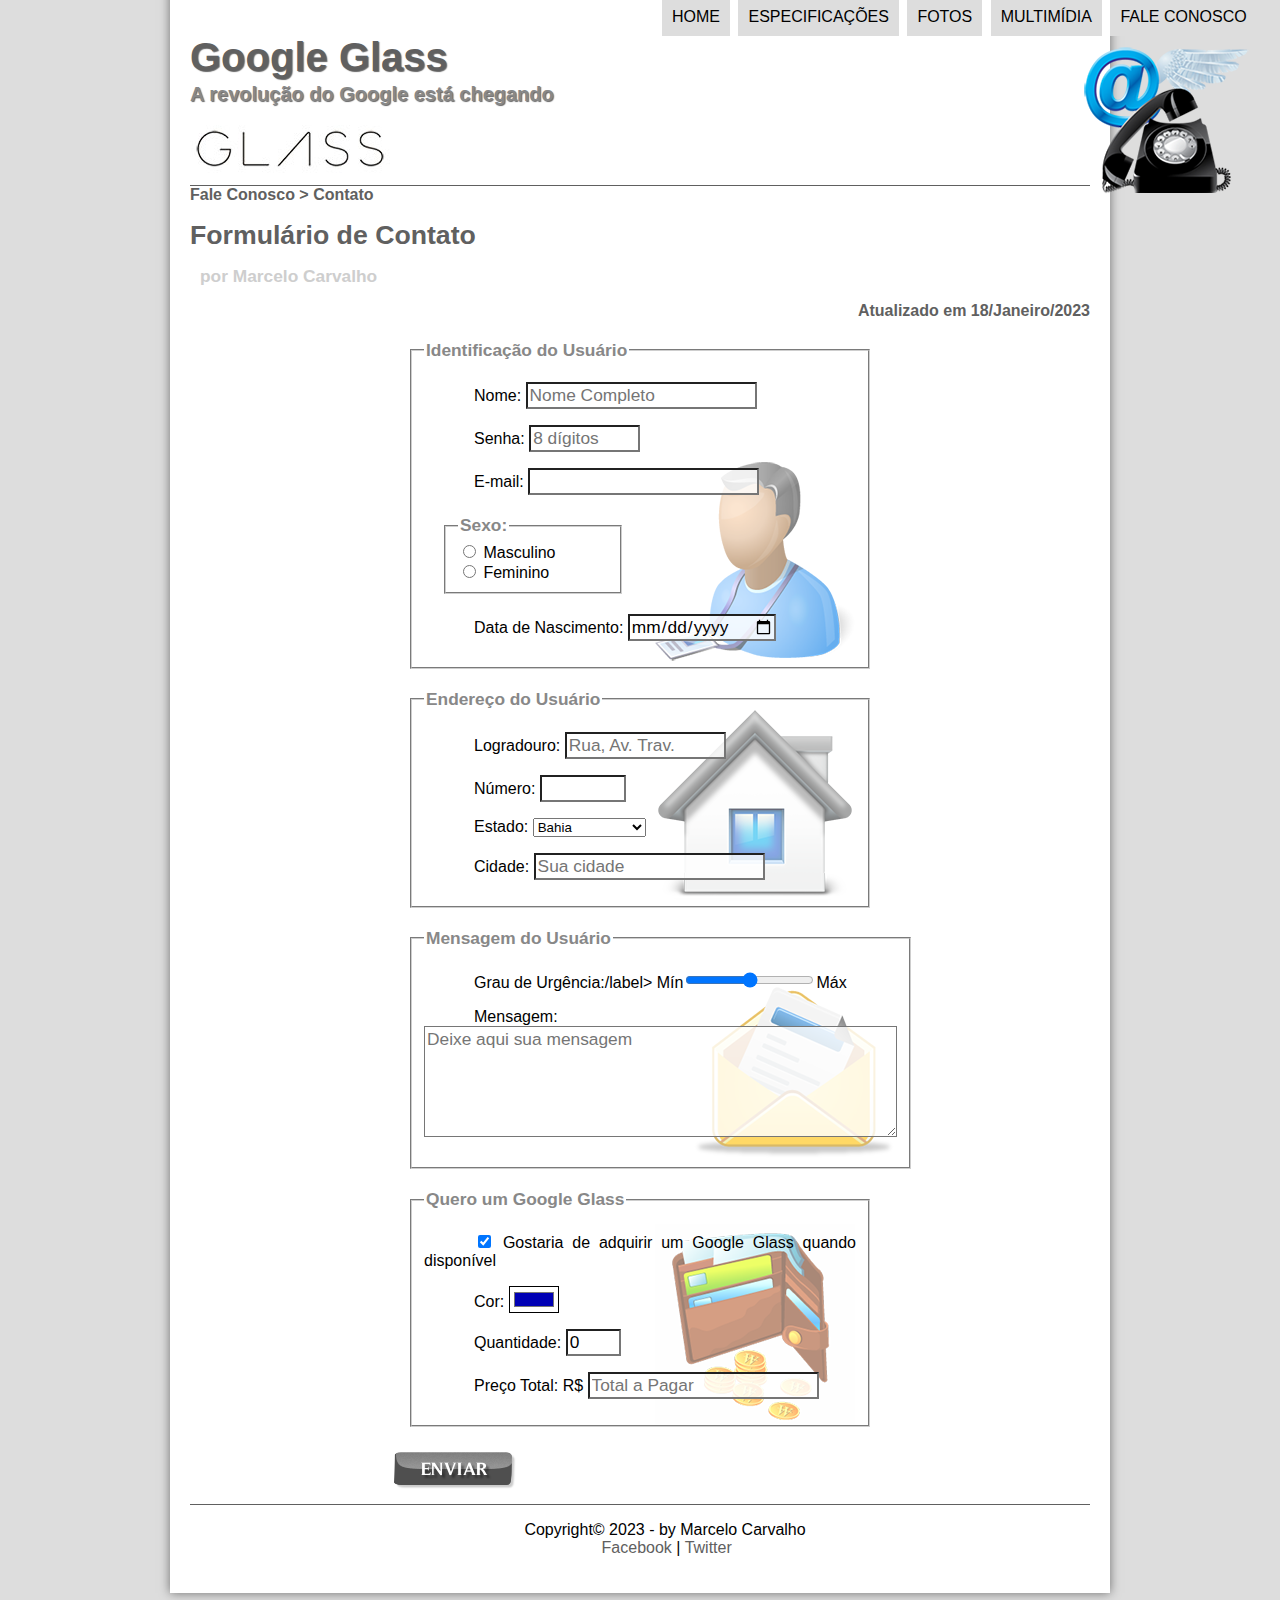
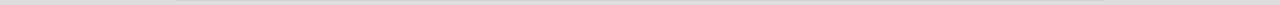
<file: fale-conosco.html>
<!DOCTYPE html>
<html lang="pt-br">
<head>
    <meta charset="UTF-8">
    <meta http-equiv="X-UA-Compatible" content="IE=edge">
    <meta name="viewport" content="width=device-width, initial-scale=1.0">
    <title>Tudo sobre Google Glass</title>
    <link rel="stylesheet" href="_css/estilo.css"/>
    <link rel="stylesheet" href="_css/form.css"/>

</head>
<script src="_javascript/funcoes.js"></script>
<script>
    function calc_total() {
        var qtd = parseInt(document.getElementById('cQtd').value);
        tot = qtd * 1500;
        document.getElementById('cTot').value = tot;

    }

</script>
<body>
  <div id="interface"> 
    <header id="cabecalho">
    <hgroup>
    <h1>Google Glass</h1>
    <h2>A revolução do Google está chegando</h2>
    </hgroup>

    <img id="icone" src="_imagens/contato.png">
<nav id="menu">
    <h1>Menu Principal</h1>
    <ul type="disc">
    <li onmouseover="mudaFoto('_imagens/home.png')" onmouseout="mudaFoto('_imagens/contato.png')"><a href="index.html">Home</a></li>
    <li onmouseover="mudaFoto('_imagens/especificacoes.png')" onmouseout="mudaFoto('_imagens/contato.png')"><a href="specs.html">Especificações</a></li>
    <li onmouseover="mudaFoto('_imagens/fotos.png')" onmouseout="mudaFoto('_imagens/contato.png')"><a href="fotos.html">Fotos</a></li>
    <li onmouseover="mudaFoto('_imagens/multimidia.png')" onmouseout="mudaFoto('_imagens/contato.png')"><a href="multimidia.html">Multimídia</a></li>
    <li onmouseover="mudaFoto('_imagens/contato.png')" onmouseout="mudaFoto('_imagens/contato.png')"><a href="fale-conosco.html">Fale conosco</a></li>
</ul>
</nav>
    </header>
    <section id="corpo-full">
        <article id="noticia-principal">
            <header id="cabecalho-artigo">
    <hgroup>
    <h3>Fale Conosco > Contato</h3>
    <h1>Formulário de Contato</h1>
    <h2>por Marcelo Carvalho</h2>
    <h3 class="direita">Atualizado em 18/Janeiro/2023</h3>
    </hgroup>
            </header>

          </article>
    </section> 

    <form method="post" id="fContato" action="mailto:colocar email" oninput="calc_total();">

        <fieldset id="identificacao">
   <legend>Identificação do Usuário</legend> 
       <p><label for="cNome">Nome:</label> <input type="text" name="tNome" id="cNome" size="20" maxlength="30" placeholder="Nome Completo" ></p> 
       <p><label for="tSenha">Senha:</label> <input type="password" name="tSenha" id="tSenha" placeholder="8 dígitos" size="8" max="8"></p> 
       <p><label for="tEmail">E-mail:</label> <input type="email" name="tEmail" id="tEmail" size="20" maxlength="40"></p> 
       <fieldset id="sexo"><legend>Sexo:</legend>
        <input type="radio" name="tSexo" id="cMasc"><label for="cMasc"> Masculino</label><br>
        <input type="radio" name="tSexo" id="cFEm"><label for="cFEm"> Feminino</label>
    </fieldset>
        <p><label for="cNasc">Data de Nascimento:</label> <input type="date" name="tNasc" id="cNasc"></p> 
</fieldset>

<fieldset id="endereco">
    <legend>Endereço do Usuário</legend>
    <p><label for="cRua">Logradouro:</label> <input type="text" name="tRua" id="cRua" size="13" maxlength="80" placeholder="Rua, Av. Trav."></p>
    <p><label for="cNum">Número:</label> <input type="number" name="tNum" id="cNum" min="0" max="9999"></p>
    <p><label for="cEst">Estado:</label> 
    <select name="tEst" id="cEst">
        <OPtgroup label="Região Nordeste">
        <option value="BA">Bahia</option>
        <option value="PE">Pernambuco</option>
        <option value="AL">Alagoas</option>
    </OPtgroup>
    </select></p>
    <p>Cidade:
    <input type="text" name="tCid" id="cCid" maxlength="40" size="20" placeholder="Sua cidade" list="cidades"></p>
    <datalist id="cidades">
    <option value="Salvador"></option>
    <option value="Feira de Santana"></option>
    <option value="Alagoinhas"></option>
    </datalist>
</fieldset>

<fieldset id="mensagem">
    <legend>Mensagem do Usuário</legend>
    <p><label for="cUrg">Grau de Urgência:/label></label>
    Mín<input type="range" name="tUrg" id="cUrg" min="0" max="10">Máx</p>
    <p><label for="cMsg">Mensagem:</label><textarea name="tMsg" id="cMsg" cols="45" rows="5" placeholder="Deixe aqui sua mensagem"></textarea> </p>
</fieldset>

<fieldset id="pedido">
    <legend>Quero um Google Glass</legend>
    <p><input type="checkbox" name="tPed" id="cPed" checked/>
        <label for="cPed">Gostaria de adquirir um Google Glass quando disponível</label></p>
    <p><label for="cCor">Cor:</label>
    <input type="color" name="tCor" id="cCor" value="#0000B5"></p>
    <p><label for="cQtd">Quantidade:</label>
        <input type="number" name="tQtd" id="cQtd" min="0" max="5" value="0"></p>
    <p><label for="cTot">Preço Total: R$</label>
    <input type="text" name="tTot" id="cTot" placeholder="Total a Pagar" readonly> </p>
</fieldset>

<input type="image" name="tEnviar" src="_imagens/botao-enviar.png">

</form>

<footer id="rodape">
    <p>Copyright&copy 2023 - by Marcelo Carvalho<br>
        &nbsp;&nbsp;&nbsp;&nbsp;&nbsp;&nbsp;&nbsp;&nbsp;&nbsp;&nbsp;&nbsp;&nbsp;<a href="http://facebook.com/cursoemvideo" target="_blank">Facebook</a> | <a href="http://twiter.com/cursoemvideo" target="_blank">Twitter</a></p>
        </footer>
    </div> 
    </body>
    </html>
</file>
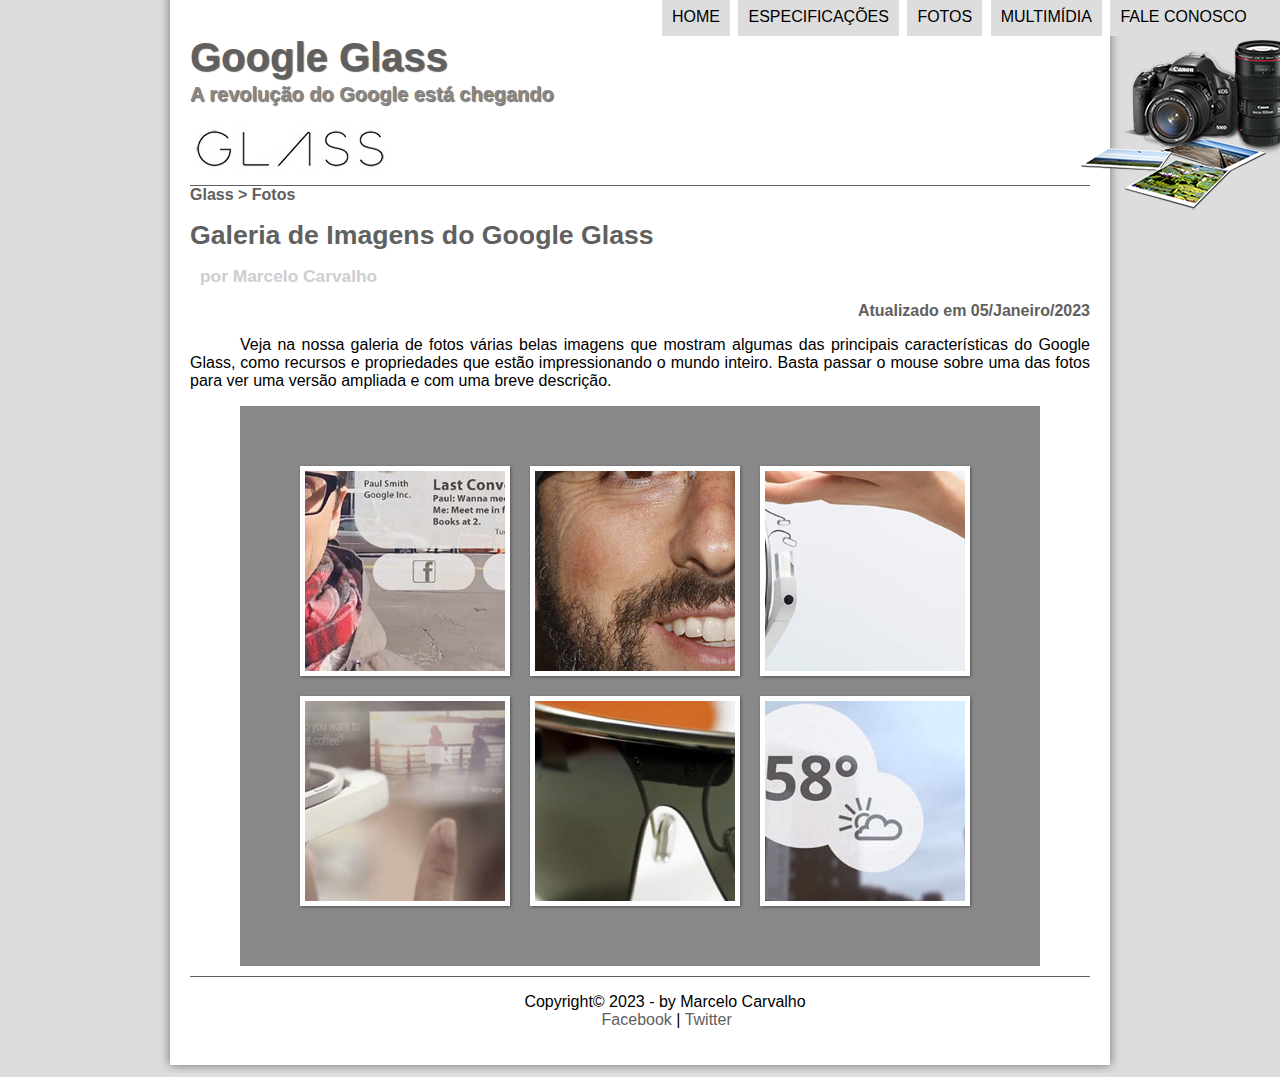
<file: fotos.html>
<!DOCTYPE html>
<html lang="pt-br">
<head>
    <meta charset="UTF-8">
    <meta http-equiv="X-UA-Compatible" content="IE=edge">
    <meta name="viewport" content="width=device-width, initial-scale=1.0">
    <title>Tudo sobre Google Glass</title>
    <link rel="stylesheet" href="_css/estilo.css"/>
    <link rel="stylesheet" href="_css/fotos.css"/>

</head>
<script src="_javascript/funcoes.js"></script>
<body>
  <div id="interface"> 
    <header id="cabecalho">
    <hgroup>
    <h1>Google Glass</h1>
    <h2>A revolução do Google está chegando</h2>
    </hgroup>

    <img id="icone" src="_imagens/fotos.png">
<nav id="menu">
    <h1>Menu Principal</h1>
    <ul type="disc">
    <li onmouseover="mudaFoto('_imagens/home.png')" onmouseout="mudaFoto('_imagens/fotos.png')"><a href="index.html">Home</a></li>
    <li onmouseover="mudaFoto('_imagens/especificacoes.png')" onmouseout="mudaFoto('_imagens/fotos.png')"><a href="specs.html">Especificações</a></li>
    <li onmouseover="mudaFoto('_imagens/fotos.png')" onmouseout="mudaFoto('_imagens/fotos.png')"><a href="fotos.html">Fotos</a></li>
    <li onmouseover="mudaFoto('_imagens/multimidia.png')" onmouseout="mudaFoto('_imagens/fotos.png')"><a href="multimidia.html">Multimídia</a></li>
    <li onmouseover="mudaFoto('_imagens/contato.png')" onmouseout="mudaFoto('_imagens/fotos.png')"><a href="fale-conosco.html">Fale conosco</a></li>
</ul>
</nav>
    </header>
   <section id="corpo-full">
    <article id="noticia-principal">
        <header id="cabecalho-artigo">
<hgroup>
<h3>Glass > Fotos</h3>
<h1>Galeria de Imagens do Google Glass</h1>
<h2>por Marcelo Carvalho</h2>
<h3 class="direita">Atualizado em 05/Janeiro/2023</h3>
</hgroup>
        </header>


       <p>Veja na nossa galeria de fotos várias belas imagens que mostram algumas das principais características do Google Glass, como recursos e propriedades que estão impressionando o mundo inteiro. Basta passar o mouse sobre uma das fotos para ver uma versão ampliada e com uma breve descrição.</p>

       <ul id="album-fotos">
            <li id="foto01"><span> Agenda e lembretes</span></li> 
            <li id="foto02"><span>Sergey Brin usando o Glass</span></li> 
            <li id="foto03"><span>Leve e compacto</span></li> 
            <li id="foto04"><span>Sensação de uma tela de 50"</span></li> 
            <li id="foto05"><span>Vários tipos de lente</span></li> 
            <li id="foto06"><span>Informações importantes</span></li> 
        </ul>

</article>
</section> 

<footer id="rodape">
<p>Copyright&copy 2023 - by Marcelo Carvalho<br>
    &nbsp;&nbsp;&nbsp;&nbsp;&nbsp;&nbsp;&nbsp;&nbsp;&nbsp;&nbsp;&nbsp;&nbsp;<a href="http://facebook.com/cursoemvideo" target="_blank">Facebook</a> | <a href="http://twiter.com/cursoemvideo" target="_blank">Twitter</a></p>
    </footer>
</div> 
</body>
</html>
</file>
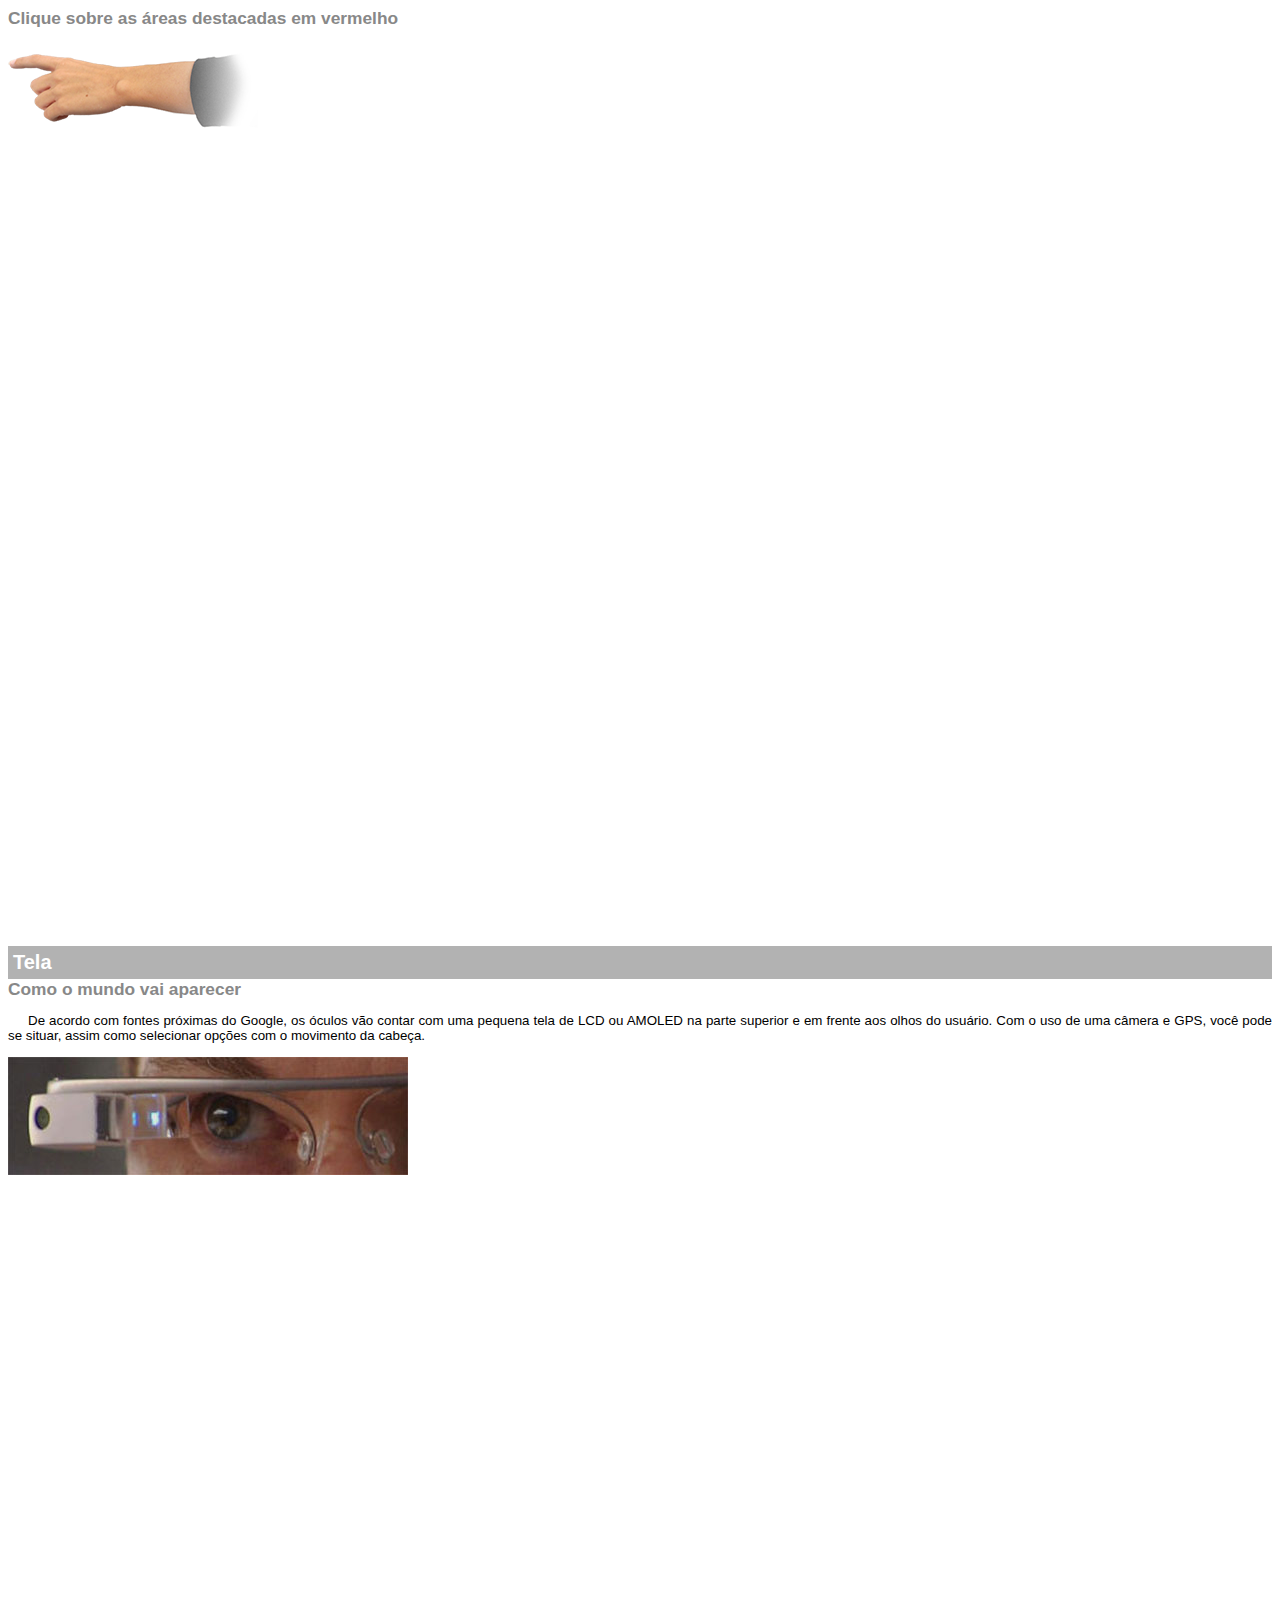
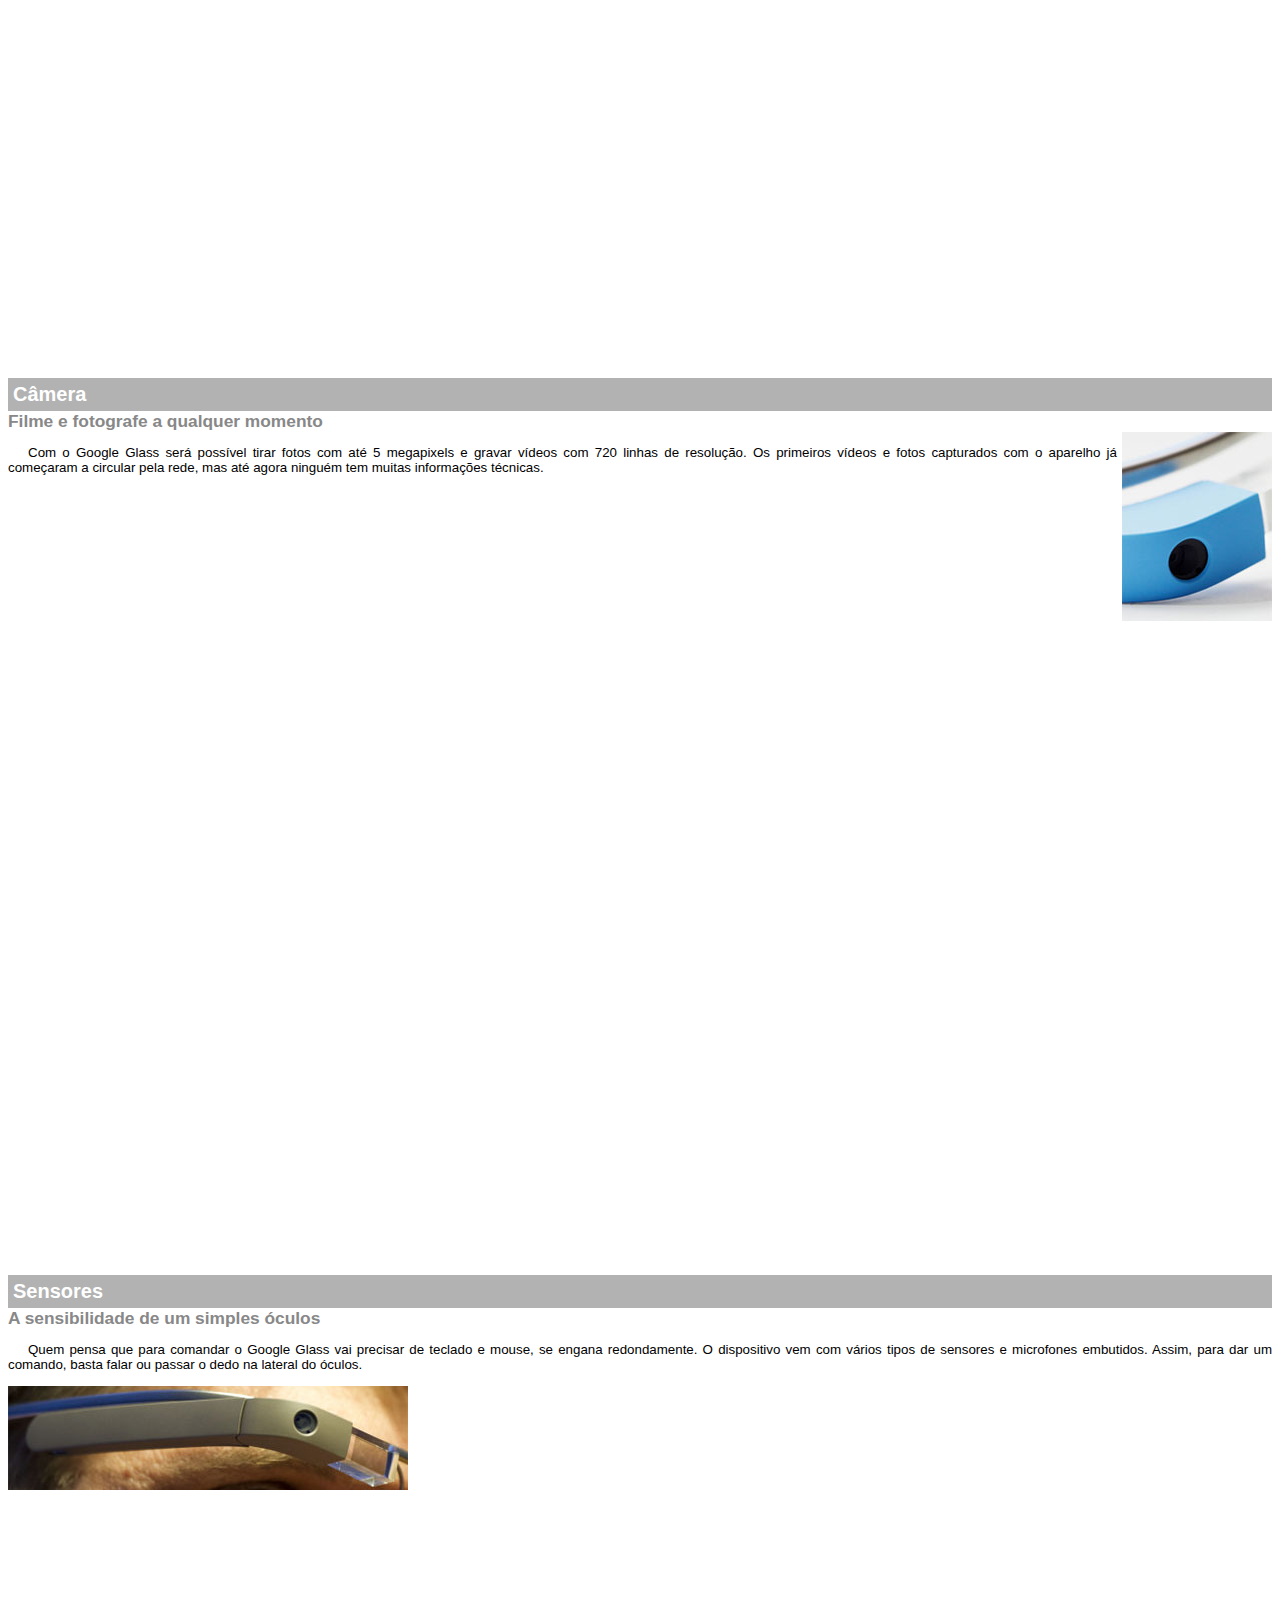
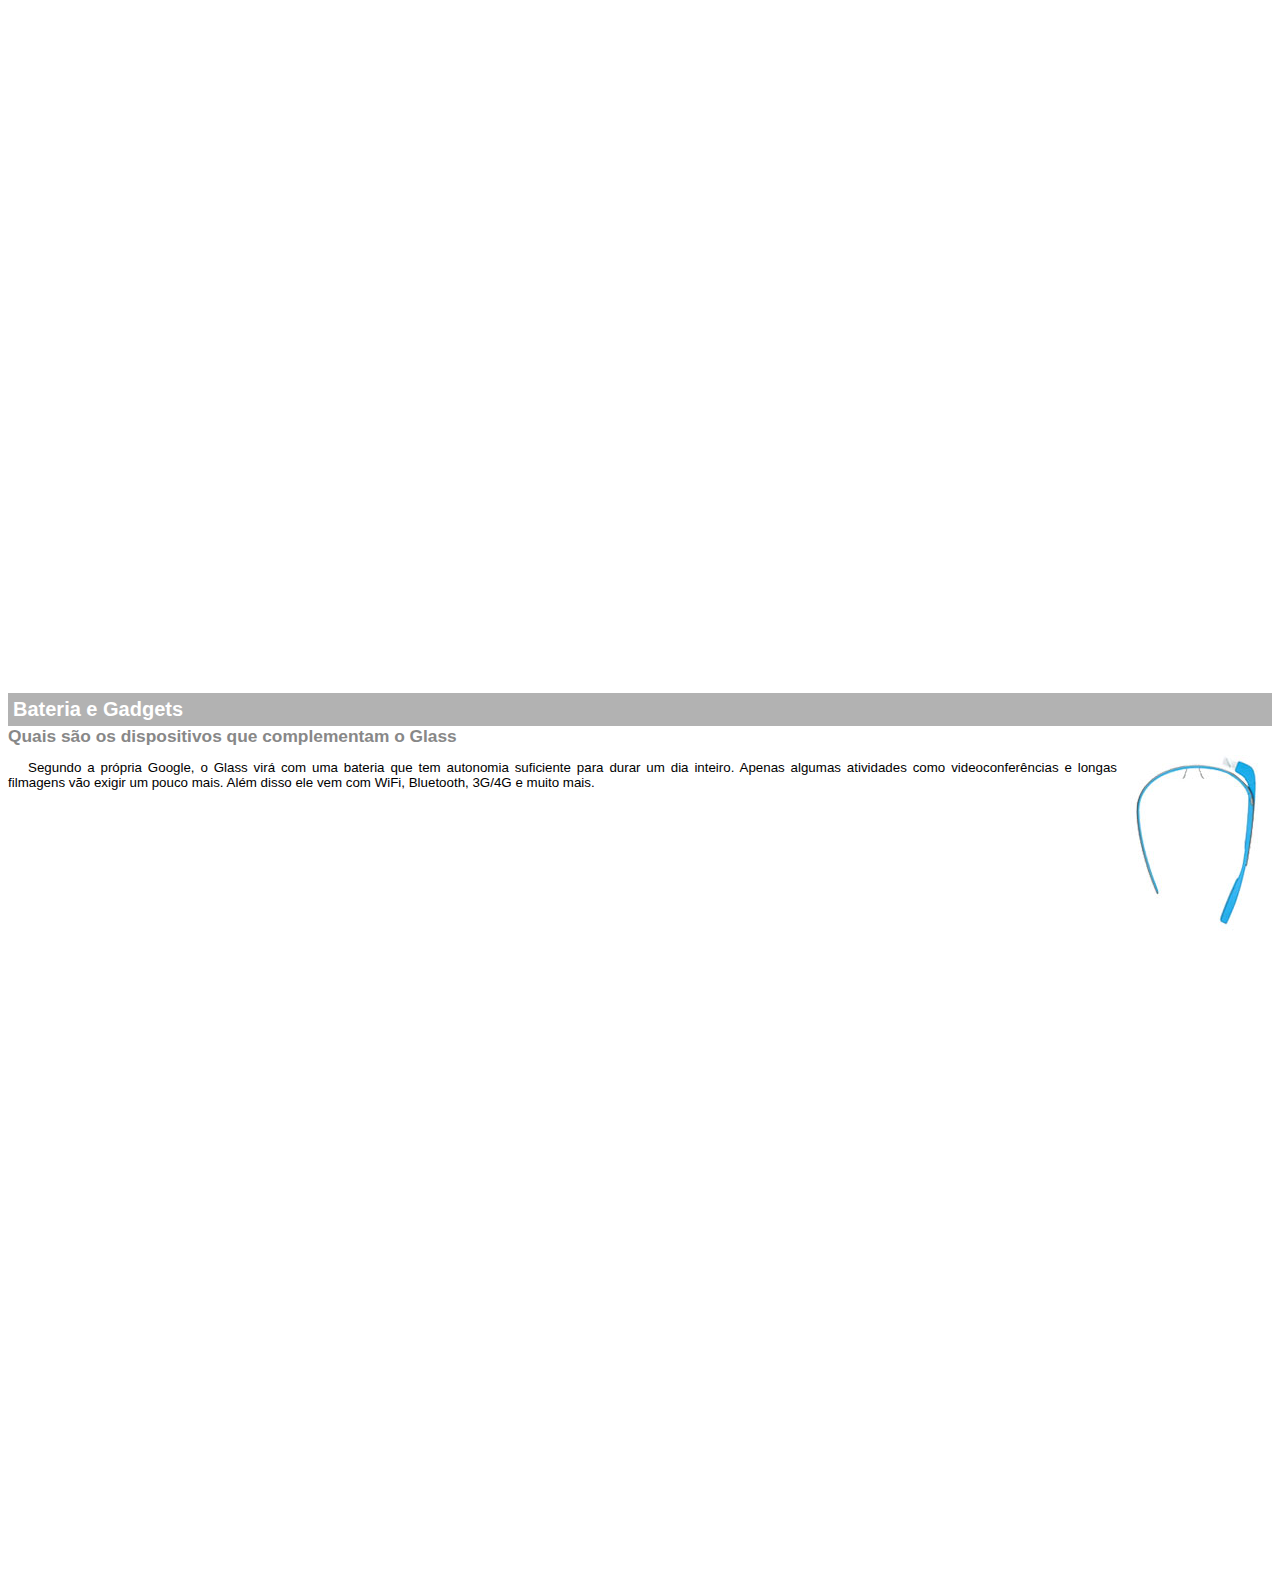
<file: google-glass.html>
<!DOCTYPE html>
<html lang="pt-br">
<head>
    <meta charset="UTF-8">
    <meta http-equiv="X-UA-Compatible" content="IE=edge">
    <meta name="viewport" content="width=device-width, initial-scale=1.0">
    <title>Informações sobre Google Glass</title>
    <style>
        body {
            font-family: Arial;
            font-size: 10pt;
        }
        p {
            text-align: justify;
            text-indent: 20px; /* espaçamento no inicio do paragrafo*/
        }
        article h1 {
            font-size: 15pt;
            color: white;
            background-color: rgba(0,0,0,.3);
            padding: 5px;
            margin: 0;
        }
        article h2 {
            font-size: 13pt;
            color: #888888;
            margin: 0;
        }
        article {
            margin-bottom: 800px;
        }
        img.img-dir {
            display: block;
            float: right;
            margin-left: 5px;
        }
        

    </style>

</head>
<body>
<article id="topo">
  <header>  
   <h2> Clique sobre as áreas destacadas em vermelho</h2>
  </header>
<img src="_imagens/mao.png" alt="">
</article>

<article id="tela">
   <header> 
    <h1>Tela</h1> 
    <h2>Como o mundo vai aparecer</h2> 
</header>
   <p> De acordo com fontes próximas do Google, os óculos vão contar com uma pequena tela de LCD ou AMOLED na parte superior e em frente aos olhos do usuário. Com o uso de uma câmera e GPS, você pode se situar, assim como selecionar opções com o movimento da cabeça.</p>
<img src="_imagens/det-tela.jpg" alt="">
</article>

<article id="camera">
       <header> 
       <h1>Câmera</h1> 
        <h2>Filme e fotografe a qualquer momento</h2> 
</header>
<img src="_imagens/det-camera.jpg" class="img-dir" alt="">
   <p> Com o Google Glass será possível tirar fotos com até 5 megapixels e gravar vídeos com 720 linhas de resolução. Os primeiros vídeos e fotos capturados com o aparelho já começaram a circular pela rede, mas até agora ninguém tem muitas informações técnicas.</p>
   </article>

<article id="sensores">
<header> 
       <h1>Sensores</h1> 
       <h2>A sensibilidade de um simples óculos</h2> 
</header>
   <p> Quem pensa que para comandar o Google Glass vai precisar de teclado e mouse, se engana redondamente. O dispositivo vem com vários tipos de sensores e microfones embutidos. Assim, para dar um comando, basta falar ou passar o dedo na lateral do óculos.</p>
<img src="_imagens/det-touch.jpg" alt="">
</article>

<article id="gadgets">
<header> 
   <h1>Bateria e Gadgets</h1> 
    <h2>Quais são os dispositivos que complementam o Glass</h2> 
</header>
<img src="_imagens/det-bateria.jpg" class="img-dir" alt="">
   <p> Segundo a própria Google, o Glass virá com uma bateria que tem autonomia suficiente para durar um dia inteiro. Apenas algumas atividades como videoconferências e longas filmagens vão exigir um pouco mais. Além disso ele vem com WiFi, Bluetooth, 3G/4G e muito mais.</p>

   </article>

</body>
</html>
</file>
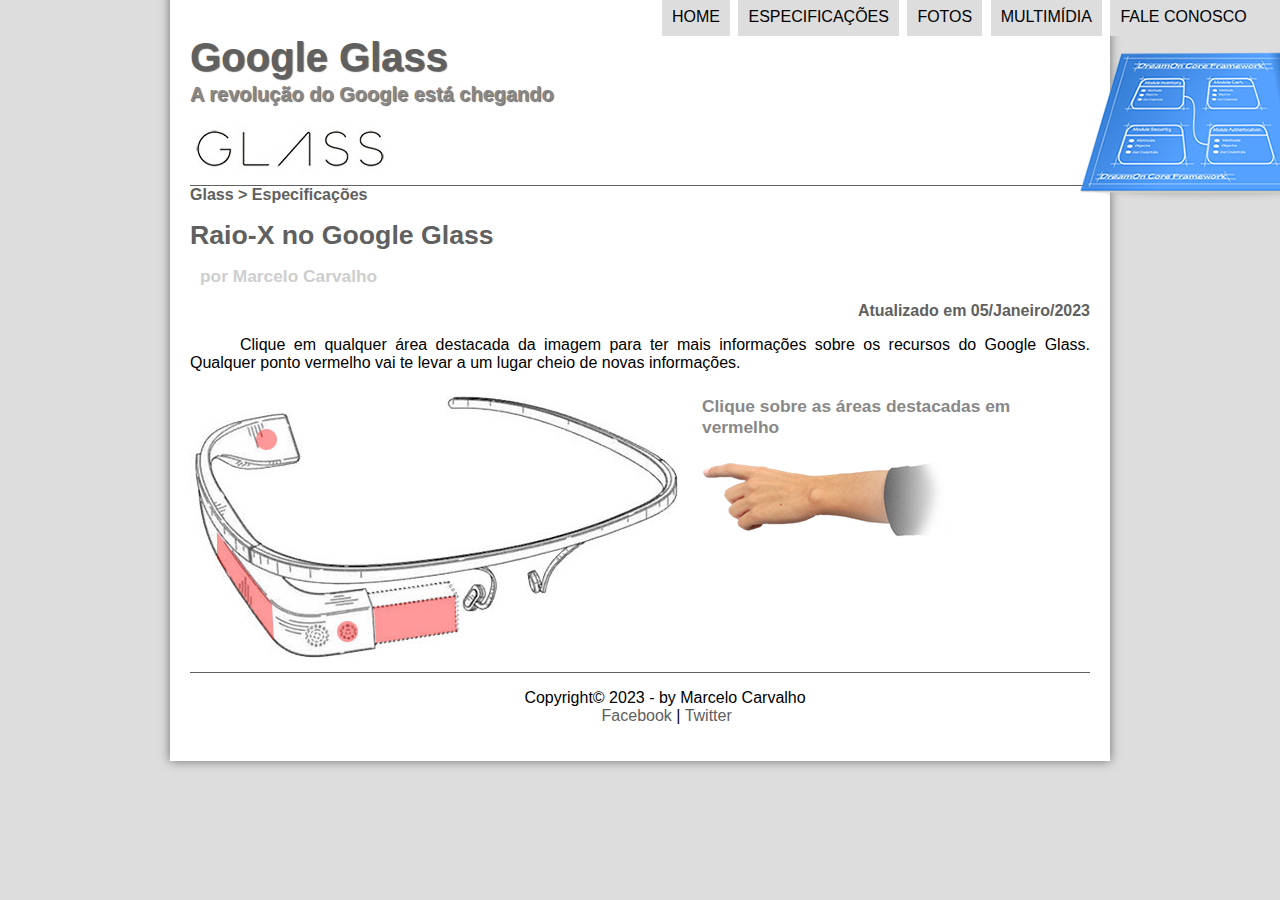
<file: specs.html>
<!DOCTYPE html>
<html lang="pt-br">
<head>
    <meta charset="UTF-8">
    <meta http-equiv="X-UA-Compatible" content="IE=edge">
    <meta name="viewport" content="width=device-width, initial-scale=1.0">
    <title>Tudo sobre Google Glass</title>
    <link rel="stylesheet" href="_css/estilo.css"/>
    <link rel="stylesheet" href="_css/specs.css"/>

</head>
<script src="_javascript/funcoes.js"></script>
<body>
  <div id="interface"> 
    <header id="cabecalho">
    <hgroup>
    <h1>Google Glass</h1>
    <h2>A revolução do Google está chegando</h2>
    </hgroup>

    <img id="icone" src="_imagens/especificacoes.png">
<nav id="menu">
    <h1>Menu Principal</h1>
    <ul type="disc">
    <li onmouseover="mudaFoto('_imagens/home.png')" onmouseout="mudaFoto('_imagens/especificacoes.png')"><a href="index.html">Home</a></li>
    <li onmouseover="mudaFoto('_imagens/especificacoes.png')" onmouseout="mudaFoto('_imagens/especificacoes.png')"><a href="specs.html">Especificações</a></li>
    <li onmouseover="mudaFoto('_imagens/fotos.png')" onmouseout="mudaFoto('_imagens/especificacoes.png')"><a href="fotos.html">Fotos</a></li>
    <li onmouseover="mudaFoto('_imagens/multimidia.png')" onmouseout="mudaFoto('_imagens/especificacoes.png')"><a href="multimidia.html">Multimídia</a></li>
    <li onmouseover="mudaFoto('_imagens/contato.png')" onmouseout="mudaFoto('_imagens/especificacoes.png')"><a href="fale-conosco.html">Fale conosco</a></li>
</ul>
</nav>
    </header>
   <section id="corpo-full">
    <article id="noticia-principal">
        <header id="cabecalho-artigo">
<hgroup>
<h3>Glass > Especificações</h3>
<h1>Raio-X no Google Glass</h1>
<h2>por Marcelo Carvalho</h2>
<h3 class="direita">Atualizado em 05/Janeiro/2023</h3>
</hgroup>
        </header>
    
    <p>Clique em qualquer área destacada da imagem para ter mais informações sobre os recursos do Google Glass. Qualquer ponto vermelho vai te levar a um lugar cheio de novas informações.</p>

    <section id="conteudo">
        <img src="_imagens/glass-esquema-marcado.jpg" usemap="meumapa"/>
        <map name="meumapa">
            <area shape="rect" coords="179,202,270,260" href="google-glass.html#tela" target="janela"/>
            <area shape="circ" coords="" href="google-glass.html#camera"/>
        </map>
        <iframe src="google-glass.html" name="janela" id="frame-spec">
         </iframe>

    </section>

    </article>
    </section> 

<footer id="rodape">
    <p>Copyright&copy 2023 - by Marcelo Carvalho<br>
        &nbsp;&nbsp;&nbsp;&nbsp;&nbsp;&nbsp;&nbsp;&nbsp;&nbsp;&nbsp;&nbsp;&nbsp;<a href="http://facebook.com/cursoemvideo" target="_blank">Facebook</a> | <a href="http://twiter.com/cursoemvideo" target="_blank">Twitter</a></p>
        </footer>
    </div> 
    </body>
    </html>
</file>
<file: _css/estilo.css>
body{
background-color: #dddddd;
color: rgba(0,0,0,1);
font-family: Arial, sans-serif;
}
div#interface {
    width: 900px;
    background-color: white;
    margin: -20px auto 0px auto;
    box-shadow: 0 0 10px rgba(0,0,0,.5);
    padding: 20px;
}
header#cabecalho img#icone {
    position: absolute;
    left: 1080px;
    top: 40px;
    
}
header#cabecalho {
    border-bottom: 1px #606060 solid;
    height: 150px;
    background: url("/_imagens/glass-logo-peq.jpg") no-repeat 0px 90px;
}
header#cabecalho h1 {
    font-family: Arial, sans-serif;
    font-size: 30pt;
    color: #606060;
    text-shadow: 1px 1px 1px rgba(0,0,0,.6);
    padding: 0;
    margin-bottom: 0;
}

header#cabecalho h2 {
    font-family: Arial, sans-serif;
    font-size: 15pt;
    color: #888888;
    text-shadow: 1px 1px 1px rgba(0,0,0,.6);
    padding: 0;
    margin-top: 3px;
}
    
    
P {
    text-align: justify;
    text-indent: 50px;
}
a {
    color: #606060;
    text-decoration: none;
}
a:hover {
    text-decoration: underline;
}

/* formatação de imagens com legenda*/
figure.foto-legenda {
   position: relative;
          
}
figure.foto-legenda img {
    border: 8px solid white;
    box-shadow: 1px 1px 4px black;
    width: 100%;
  
 }
figure.foto-legenda figcaption {
    opacity: 0;
    position: absolute;
    background-color: rgba(0,0,0,.4);
    color: white;
    top: 0px;
    width: 438px;
    height: 99%;
    box-sizing: border-box;
    padding: 10px;
    transition: opacity 1s;
}
figure.foto-legenda:hover figcaption {
    opacity: 1;
}

/* formatação do menu*/
nav#menu ul {
    list-style: none;
    text-transform: uppercase;
    position: absolute;
    top: -20px;
    left: 620px;
}

nav#menu li {
    display: inline-block;
    background-color: #dddddd;
    padding: 10px;
    margin: 2px;
    transition: background-color 1s;
}
nav#menu li:hover {
    
    background-color: #606060;
    border: solid 1px;
   
}
nav#menu a {
    color: black;
    text-decoration: none;
}
nav#menu a:hover {
    color: white;
    text-decoration: underline;
   
}

nav#menu h1 {
    display: none;
}

section#corpo {
    display: block;
    width: 500px;
    float: left;
    border-right: 1px solid #606060;
    padding-right: 15px;
}
article#noticia-principal h2 {
    font-size: 12pt;
    color: #606060;
    background-color: #dddddd;
    padding: 5px 0px 5px 10px;
    margin: 10px 0 10px 0;
}
header#cabecalho-artigo h1 {
font-family: Arial, Helvetica, sans-serif;
font-size: 20pt;
color: #606060;
margin-bottom: 0;
margin-top: 0;
}
.direita {
    text-align: right;
}
header#cabecalho-artigo h2 {
font-family: Arial, Helvetica, sans-serif;
font-size: 13pt;
color: #cecece;
background-color: #ffffff;

}
header#cabecalho-artigo h3 {
    font-size: 12pt;
    color: #606060;
    margin-top: 0;
}


table#tabelaspec {
    border: 1px solid #606060;
    border-spacing: 0;
    margin-left: auto;
    margin-right: auto;
}
table#tabelaspec td {
    border: 1px solid #606060;
    padding: 10px;
    text-align: center;
}
table#tabelaspec td.ce {
    color: white;
    background-color: #606060;
    vertical-align: top;
    font-weight: bold;
    text-align: right;

}
table#tabelaspec td.cd {
    
    background-color: #cecece;

}
table#tabelaspec caption {
    color: #888888;
    font-size: 15pt;
    font-weight: bolder;
}
table#tabelaspec caption span {
    color: #000000;
    font-size: 8pt;
    margin-top: 10px;
    float: right;
    display: block;
}

aside#lateral {
    display: block;
    width: 350px;
    float: right;
    background-color: #dddddd;
    padding: 10px;
    margin-top: 10px;
    box-shadow: 2px 2px 2px rgba(0,0,0,.5);
}
aside#lateral h1 {
    font-family: Arial, sans-serif;
    font-size: 20pt;
    color: #606060;
    margin-top: 0;
}
aside#lateral h2 {
    font-family: Arial, sans-serif;
    font-size: 13pt;
    color: #ffffff;
    background-color: #606060;
    padding: 5px;
}


footer#rodape{
    clear: both;
    border-top: 1px solid #606060;
}
footer#rodape p {
    text-align: center;
    
}
</file>
<file: _css/form.css>
form {
    width: 500px;
    margin: auto;
}
input,textarea {
    font-family: sans-serif;
    font-weight: normal;
    font-size: 13pt;
    background-color: rgba(255,255,255,.8);
}
input:hover, textarea:hover  {
    background-color: #dddddd;
}
legend {
    color: #888888;
    font-weight: bold;
    font-size: 13pt;
    font-family: sans-serif;

}
fieldset {
    border-color: #cecece;
    margin: 20px;
}
fieldset#sexo {
    width: 150px;
}
fieldset#identificacao {
    background: url(../_imagens/icone-contato.png) no-repeat 95% 95%;
}
fieldset#endereco {
    background: url(../_imagens/icone-endereco.png) no-repeat 95% 95%;
}
fieldset#mensagem {
    background: url(../_imagens/icone-mensagem.png) no-repeat 95% 95%;
}
fieldset#pedido {
    background: url(../_imagens/icone-pagamento.png) no-repeat 95% 95%;
}
</file>
<file: _css/fotos.css>
ul#album-fotos {
    width: 700px;
    margin: 0 auto;
    padding: 50px;
    overflow: hidden;
    list-style: none;
    background-color: #888888;
    margin-bottom: 10px;

}
ul#album-fotos li {
    float: left;
    width: 200px;
    height: 200px;
    margin: 10px;
    border: 5px solid white;
    background-color: #ffffff;
    box-shadow: 1px 1px 3px rgba(0,0,0,.4);
    -webkit-transition: all .4s ease-in;
}
ul#album-fotos li:hover {
    -webkit-transform: scale(1.5);
}

ul#album-fotos li#foto01 {
    background: url('../_imagens/galeria-01.jpg') no-repeat;
    background-color: #ffffff;
    background-position: 50% 50%;
    background-size: 400px 400px;
}
ul#album-fotos li#foto01:hover {
background-position: 0px 0px;
background-size: 200px 200px;
}
ul#album-fotos li#foto02 {
    background: url('../_imagens/galeria-02.jpg') no-repeat;
    background-color: #ffffff;
    background-position: 50% 50%;
    background-size: 400px 400px;
    
}
ul#album-fotos li#foto02:hover {
    background-position: 0px 0px;
    background-size: 200px 200px;
}
ul#album-fotos li#foto03 {
    background: url('../_imagens/galeria-03.jpg') no-repeat;
    background-color: #ffffff;
    background-position: 50% 50%;
    background-size: 400px 400px;
    
}
ul#album-fotos li#foto03:hover {
    background-position: 0px 0px;
    background-size: 200px 200px;
}
ul#album-fotos li#foto04 {
    background: url('../_imagens/galeria-04.jpg') no-repeat;
    background-color: #ffffff;
    background-position: 50% 50%;
    background-size: 400px 400px;
    
}
ul#album-fotos li#foto04:hover {
    background-position: 0px 0px;
    background-size: 200px 200px;
}
ul#album-fotos li#foto05 {
    background: url('../_imagens/galeria-05.jpg') no-repeat;
    background-color: #ffffff;
    background-position: 50% 50%;
    background-size: 400px 400px;
    
}
ul#album-fotos li#foto05:hover {
    background-position: 0px 0px;
    background-size: 200px 200px;
}
ul#album-fotos li#foto06 {
    background: url('../_imagens/galeria-06.jpg') no-repeat;
    background-color: #ffffff;
    background-position: 50% 50%;
    background-size: 400px 400px;
    
}
ul#album-fotos li#foto06:hover {
    background-position: 0px 0px;
    background-size: 200px 200px;
}
ul#album-fotos li span{
    opacity: 0;
    color: #ffffff;
    text-shadow: 1px 1px 1px black;
    background-color: rgba(0,0,0,.3);
    font-size: 9pt;
    line-height: 370px;
    padding: 5px;
} 
ul#album-fotos li:hover span{
    opacity: 1;

}
</file>
<file: _css/specs.css>
@charset "UTF-8";
section#conteudo {
    width: 1000px;
    margin: auto;
}
iframe#frame-spec {
    width: 400px;
    height: 280px;
    border: none;
    overflow: hidden;
}
iframe#frame-spec::-webkit-scrollbar {
    display: none;
}
</file>
